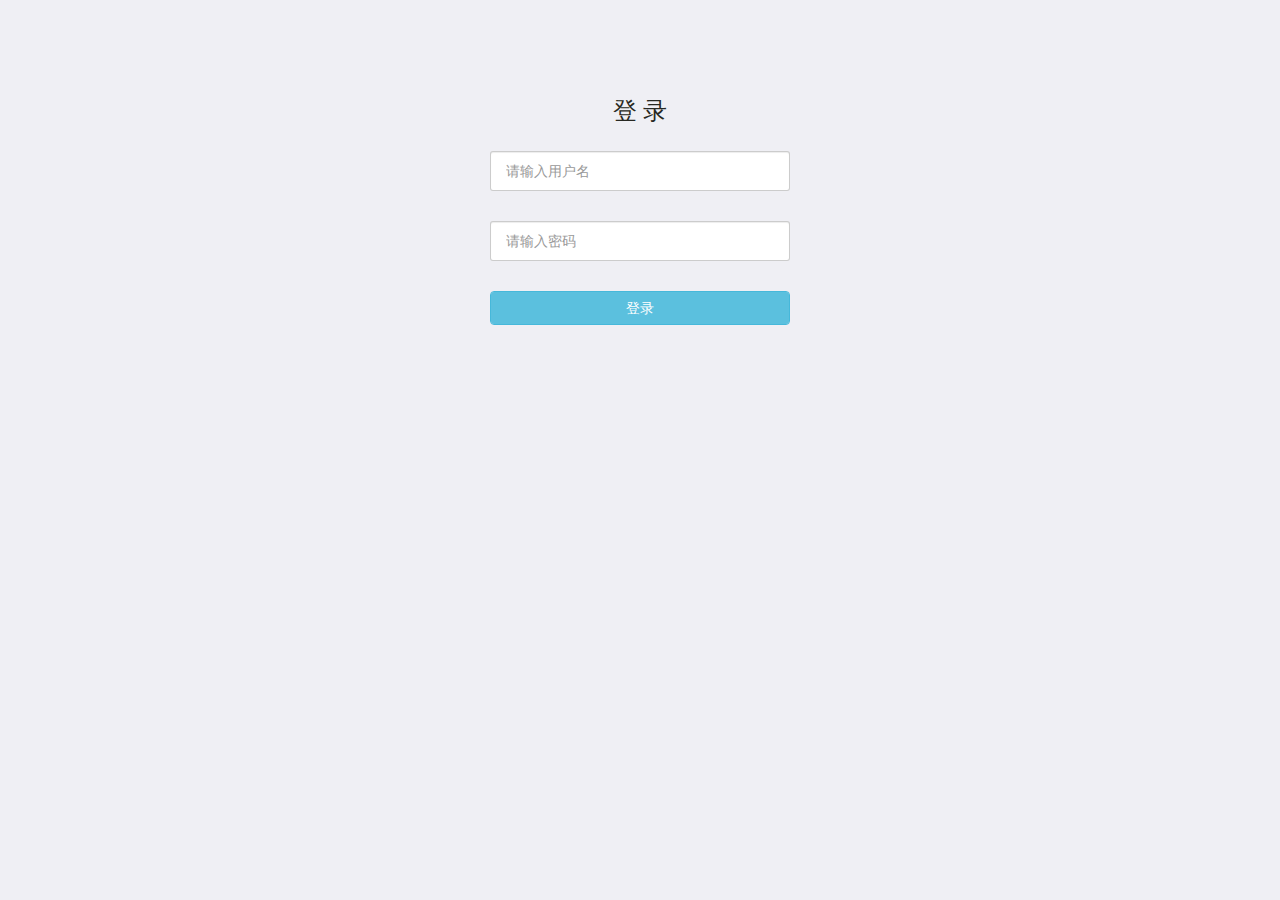
<file: login.html>
<!DOCTYPE html>
<html lang="en">

<head>
    <meta charset="UTF-8">
    <title>Document</title>
    <link rel="stylesheet" href="css/bootstrap.min.css">
    <link rel="stylesheet" href="css/login.css">
    <link href="css/mui.css" rel="stylesheet" type="text/css">
</head>

<body>
    <div class="login_box" id="app">
        <div class="login_top">
            登 录
        </div>
        <div class="login_name">
            <input type="text" class="form-control" placeholder="请输入用户名" v-model.trim="phone">
        </div>
        <div class="login_password">
            <input type="password" class="form-control" placeholder="请输入密码" v-model.trim="password">
        </div>
        <button class="btn btn-info btn-block" @click.prevent="login">登录</button>
    </div>
    <script src="js/vue.js"></script>
    <script src="js/common.js" type="text/javascript" charset="utf-8"></script>
    <script src="js/mui.min.js" type="text/javascript" charset="utf-8"></script>
    <script>
    var vm = new Vue({
        el: '#app',
        data: {
            phone: '',
            password: ''
        },
        created: function() {
            mui.init();
        },
        methods: {
            login: function() {
                if (!this.phone) {
                    mui.toast('请输入用户名或手机号');
                    return;
                }
                if (!this.password) {
                    mui.toast('请输入密码');
                    return;
                }
                
                clicked('index.html');
            }
        }
    })
    </script>
</body>

</html>
</file>
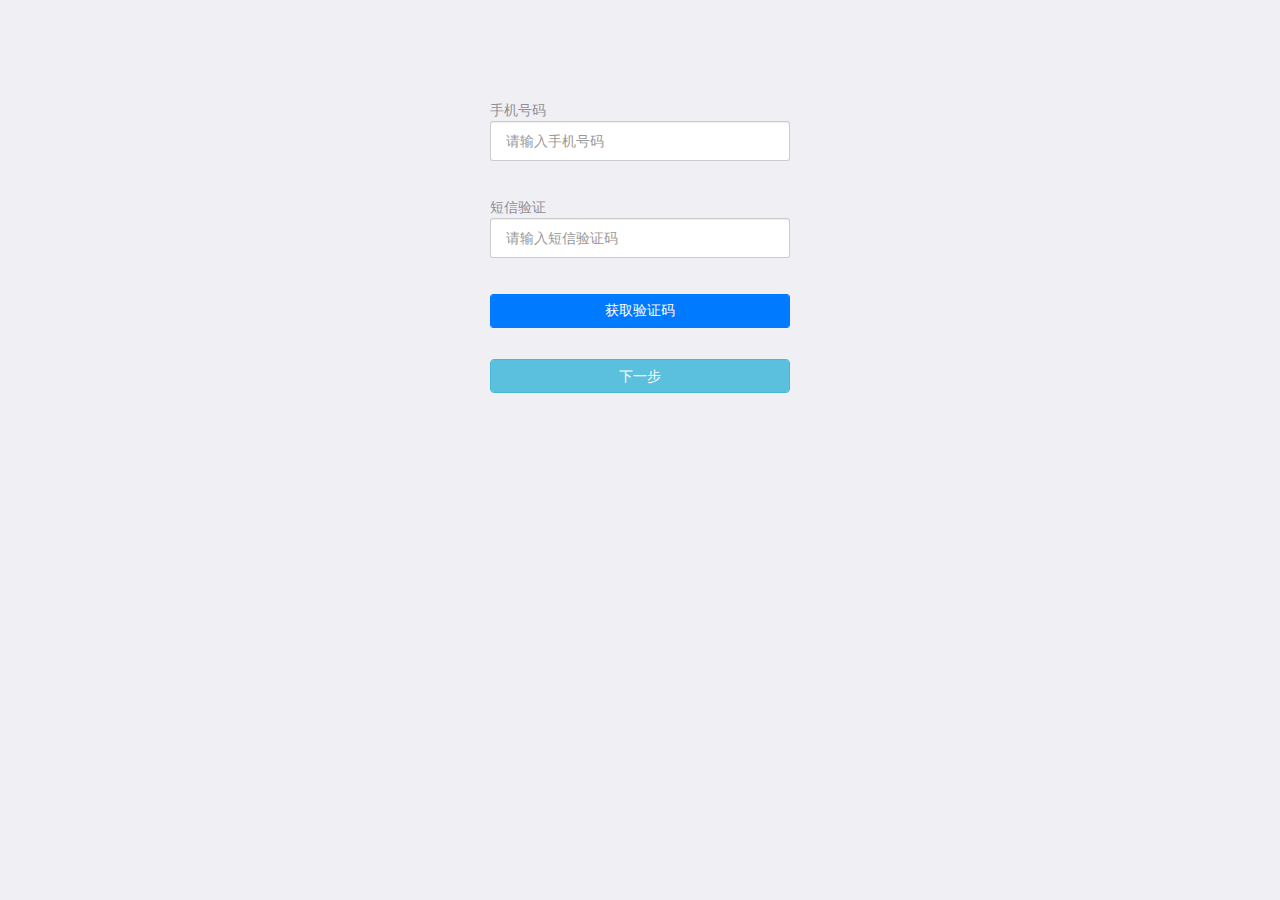
<file: register.html>
<!DOCTYPE html>
<html lang="en">

<head>
    <meta charset="UTF-8">
    <title>注册</title>
    <link rel="stylesheet" href="css/bootstrap.min.css">
    <link rel="stylesheet" href="css/register.css">
    <link rel="stylesheet" href="css/mui.css">
</head>

<body>
    <div class="register_box" id="app">
        <div class="register_ip">
            <p><span>手机号码</span>
                <input type="text" placeholder="请输入手机号码" class="form-control" v-model="mobile">
            </p>
            <div class="clr"></div>
        </div>
        <br>
        <div>
            <p><span>短信验证</span>
                <input type="text" placeholder="请输入短信验证码" class="form-control" id="add1" v-model="code">
                <br>
                <input type="submit" :style="wating ? 'background-color: #e6e6e6' : ''" class="btn btn-info btn-block" v-model="text" @click="getVerifyCode()">
            </p>
            <div class="clr"></div>
        </div>
        <br>
        <div>
            <button class="btn btn-info btn-block" :style="canGoNext ? 'background-color: #008CEE' : ''" @click="goToNext()">下一步</button>
        </div>
    </div>
    <script src="js/vue.js"></script>
    <script src="js/mui.min.js"></script>
    <script>
    var vm = new Vue({
        el: '#app',
        data: {
            mobile: '',
            code: '',
            wating: false,
            text: '获取验证码',
            nextStyle: ''

        },
        created: function() {
            mui.init();
            mui.ready(function() {
                plus.navigator.setStatusBarBackground('#FFFFFF');
            })
        },
        computed: {
            canGoNext: function() {
                return (/^1[0-9]{10}$/.test(this.mobile)) && (/^[0-9]{4}$/.test(this.code));
            }

        },
        watch: {
            wating: function(newval, val) {
                if (newval == true) {
                    this.text = 60;
                    var self = this;
                    var timeout = setInterval(function() {
                        if (--self.text == 0) {
                            clearInterval(timeout);
                            self.wating = false;
                        }
                    }, 1000)
                } else {
                    this.text = '获取验证码';
                }
            }
        },
        methods: {
            goToNext: function() {
                if (!this.canGoNext) {
                	mui.toast('请输入正确的手机号！');
                    return;
                }
                clicked('register.next.html');
                var self = this;
                mui.post(
                    'url', { mobile: self.mobile, code: self.code },
                    function(ret) {
                        if (ret.code == 200) {
                            localSorage.phone = self.mobile,
                                clicked('register.next.html');
                        }
                    },
                    'json')
            },
            getVerifyCode: function() {
            	if(this.wating){
            		return;
            	}
            	if(!/^1[0-9]{10}$/.test(this.mobile)){
            		mui.toast('请输入正确的手机号！');
            		return;
            	}
            }
        }
    })
    </script>
</body>
</html>
</file>
<file: css/login.css>
.login_box{ 
	width: 300px;
	height: 300px;
	margin: 100px auto;
}
.login_top{
	margin-top: 20px;text-align: center; color: #272822; font-size: 1.4em;
}
.login_name{
	margin: 30px auto;
}
.login_password{
	margin: 30px auto;
}
</file>
<file: css/register.css>
.register_box{ 
	width: 300px;
	height: 300px;
	margin: 100px auto;
}
</file>
